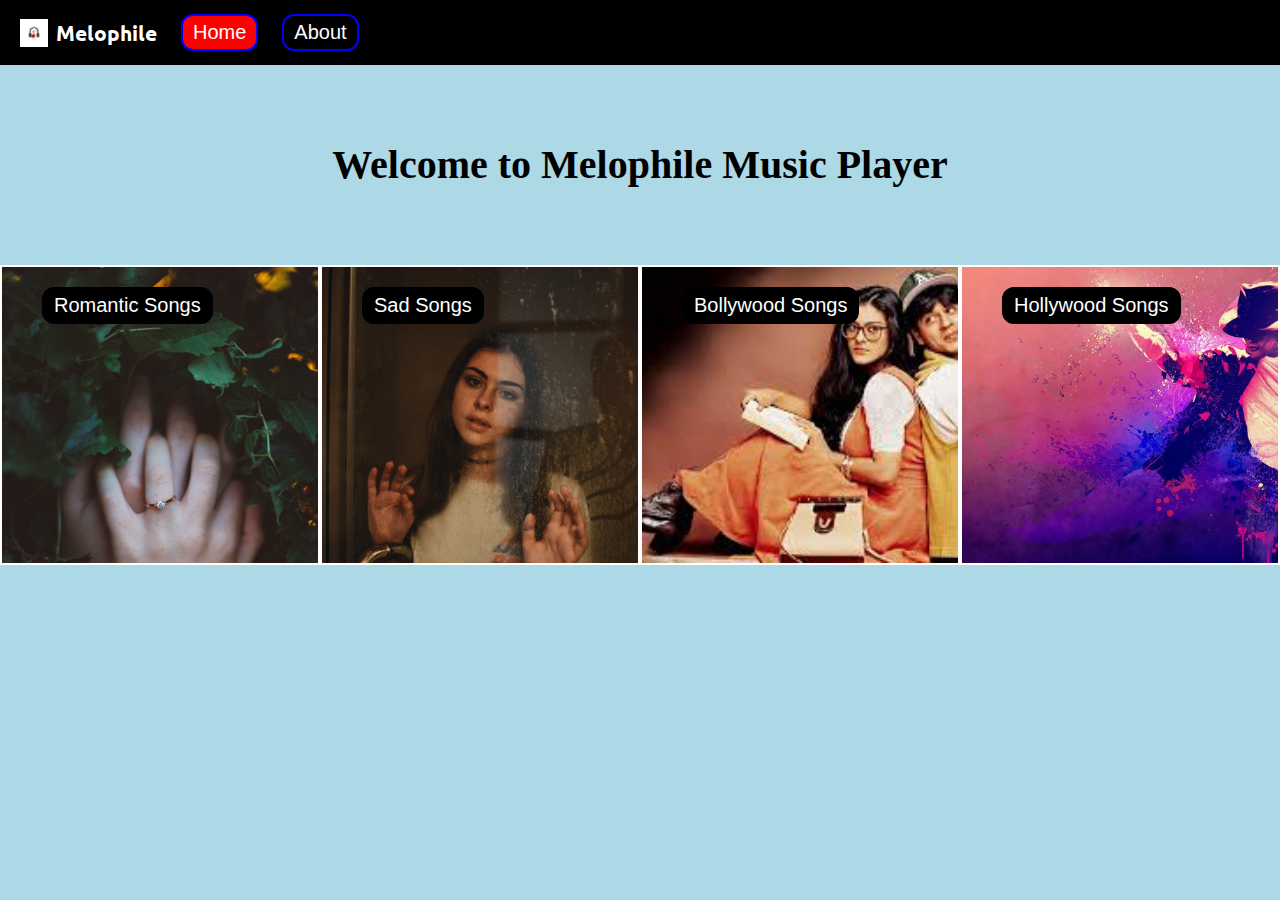
<file: index.html>
<!DOCTYPE html>
<html lang="en">
    <head>
        <meta charset="UTF-8">
        <meta http-equiv="X-UA-Compatible" content="IE=edge">
        <meta name="viewport" content="width=device-width, initial-scale=1.0">
        <title>Melophile Music Player</title>
        <link rel="stylesheet" href="style.css">
         <style>
* {
  box-sizing: border-box;
}

/* Create four equal columns that floats next to each other */
.column {
  float: left;
  width: 25%;
  padding: 10px;

  height: 300px; /* Should be removed. Only for demonstration */
}

.column:hover,
.column:focus,
.column:active {
    transform: scale(1.1);
}

/* Clear floats after the columns */
.row:after {
  content: "";
  display: table;

  clear: both;
}
.GFG {
            background-color: black;
            border: 2px solid black;
            color: white;
            padding: 5px 10px;
            text-align: center;
            display: inline-block;
            font-size: 20px; 
            margin: 10px 30px;
            cursor: pointer;
			border-radius: 12px;
        }
		
.GFB {
            background-color: black;
            border: 2px solid blue;
            color: white;
            padding: 5px 10px;
            text-align: center;
            display: inline-blovck;
            font-size: 20px; 
           
            cursor: pointer;
			border-radius: 12px;
        }
		
.GFC {
            background-color: red;
            border: 2px solid blue;
            color: white;
            padding: 5px 10px;
            text-align: center;
            display: inline-blovck;
            font-size: 20px; 
           
            cursor: pointer;
			border-radius: 12px;
        }
</style>
        </head>
<body>
    <nav>
        <ul>
            <li class="brand"><img src="logo1.png" alt="Spotify">Melophile</li>
            <li><button class="GFC" >Home
  </button></li>
            <li><button class="GFB" onclick="window.location.href = 'about.html';">About</button></li>
        </ul>
    </nav>
<h3 style=" line-height: 200px;
  height: 200px;
  border: 0px solid green;
  text-align: center;
 font-size: 40px;">Welcome to Melophile Music Player</h3>

<div class="row">
  
    
    <div class="column" style="background-image: url('Romantic_Song.jpg');
  background-size: cover;
  border: 2px solid white;"><p><button class="GFG" onclick="window.location.href = 'romantic.html';">Romantic Songs
  </button></p>
  </div>
  <div class="column" style="background-image: url('Sad_song.jpg');
  background-size: cover;
  border: 2px solid white;"><p><button class="GFG" onclick="window.location.href = 'sad.html';">Sad Songs
  </button></p>
  </div>
 <div class="column" style="background-image: url('bolly_song.jpg');
  background-size: cover;
  border: 2px solid white;"><p><button class="GFG" onclick="window.location.href = 'bollywood.html';">
  Bollywood  Songs</button></p>
  </div>
 <div class="column" style="background-image: url('holly_song.jpeg');
  background-size: cover;
  border: 2px solid white;"><p><button class="GFG" onclick="window.location.href = 'hollywood.html';">
  Hollywood Songs </button></p>
  </div>
</div>
</body>
</html>
</file>
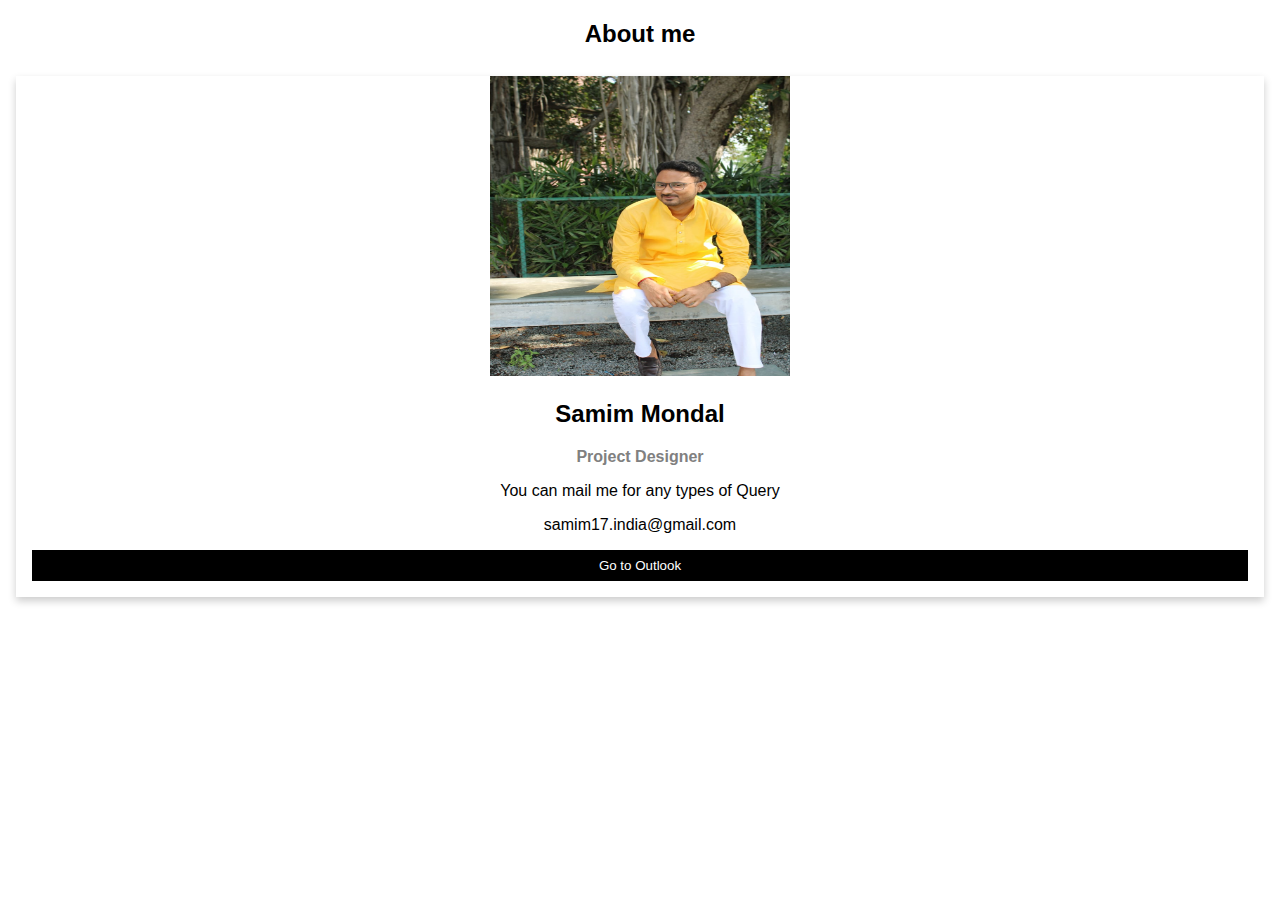
<file: about.html>
<!DOCTYPE html>
<html>
<head>
<meta name="viewport" content="width=device-width, initial-scale=1">
<title>About Me</title>
<style>
body {
  font-family: Arial, Helvetica, sans-serif;
  margin: 0;
}

html {
  box-sizing: border-box;
}

*, *:before, *:after {
  box-sizing: inherit;
}

.column {
  float: left;
  width: 100%;
  text-align: center;
  margin-bottom: 16px;
  padding: 0 8px;
}

.card {
  box-shadow: 0 4px 8px 0 rgba(0, 0, 0, 0.2);
  margin: 8px;
}

.about-section {
  padding: 50px;
  text-align: center;
  background-color: #474e5d;
  color: white;
}

.container {
  padding: 0 16px;
}

.container::after, .row::after {
  content: "";
  clear: both;
  display: table;
}

.title {
  color: grey;
}

.button {
  border: none;
  outline: 0;
  display: inline-block;
  padding: 8px;
  color: white;
  background-color: #000;
  text-align: center;
  cursor: pointer;
  width: 100%;
}

.button:hover {
  background-color: #555;
}

@media screen and (max-width: 650px) {
  .column {
    width: 100%;
    display: block;
  }
}
</style>
</head>
<body>



<h2 style="text-align:center">About me</h2>
<div class="row">
  <div class="column">
    <div class="card">
      <img src="samim.jpeg" alt="samim" style="height:300px; width:300px; align:center;">
      <div class="container">
        <h2>Samim Mondal</h2>
        <p class="title"><b>Project Designer</b></p>
        <p>You can mail me for any types of Query</p>
        <p>samim17.india@gmail.com</p>
        <p><a href="mailto:samim17.india@gmail.com?subject=Query for Melophile Music Player&body=Type your Query">
    <button class="button">Go to Outlook</button>
</a></p>
      </div>
    </div>
  </div>

  
</div>

</body>
</html>
</file>
<file: style.css>
@import url('https://fonts.googleapis.com/css2?family=Ubuntu&display=swap');
@import url('https://fonts.googleapis.com/css2?family=Varela+Round&display=swap');
body{
    background-color: #ADD8E6;
}

*{
    margin: 0;
    padding: 0;
}

nav{
    font-family: 'Ubuntu', sans-serif;
}

nav ul{
    display: flex;
    align-items: center;
    list-style-type: none;
    height: 65px;
    background-color: black;
    color: white;
}

nav ul li{
    padding: 0 12px;
}
.brand img{
    width: 44px;
    padding: 0 8px;
}

.brand {
    display: flex;
    align-items: center;
    font-weight: bolder;
    font-size: 1.3rem;
}

.container{
    min-height: 72vh;
    background-color: black;
    color: white;
   font-family: 'Varela Round', sans-serif;
   display: flex;
   margin: 23px auto;
   width: 70%;
   border-radius: 12px;
   padding: 34px;
   background-image: url('bg.jpg');
}

.bottom{
    position: sticky;
    bottom: 0;
    height: 130px;
    background-color: black;
    color: white;
    display: flex;
    justify-content: center;
    align-items: center;
    flex-direction: column; 
}

.icons{
    margin-top: 14px; 
}
.icons i{
    cursor: pointer;
}

#myProgressBar{
    width: 80vw; 
    cursor: pointer;
}

.songItemContainer{
    margin-top: 74px;
}

.songItem{
    height: 50px;
    display: flex;
    background-color: white;
    
    color: black;
    margin: 12px 0;
    justify-content: space-between;
    align-items: center;
    border-radius: 34px;
}

.songItem img{
    width: 43px;
    margin: 0 23px;
    border-radius: 34px;
}

.timestamp{
    margin: 0 23px;
}

.timestamp i{
    cursor: pointer;
}

.songInfo{
    position: absolute;
    left: 10vw;
    font-family: 'Varela Round', sans-serif;
}

.songInfo img{
    opacity: 0;
    transition: opacity 0.4s ease-in;
}


@media only screen and (max-width: 1100px) {
    body {
      background-color: red;
    }
  }
</file>
